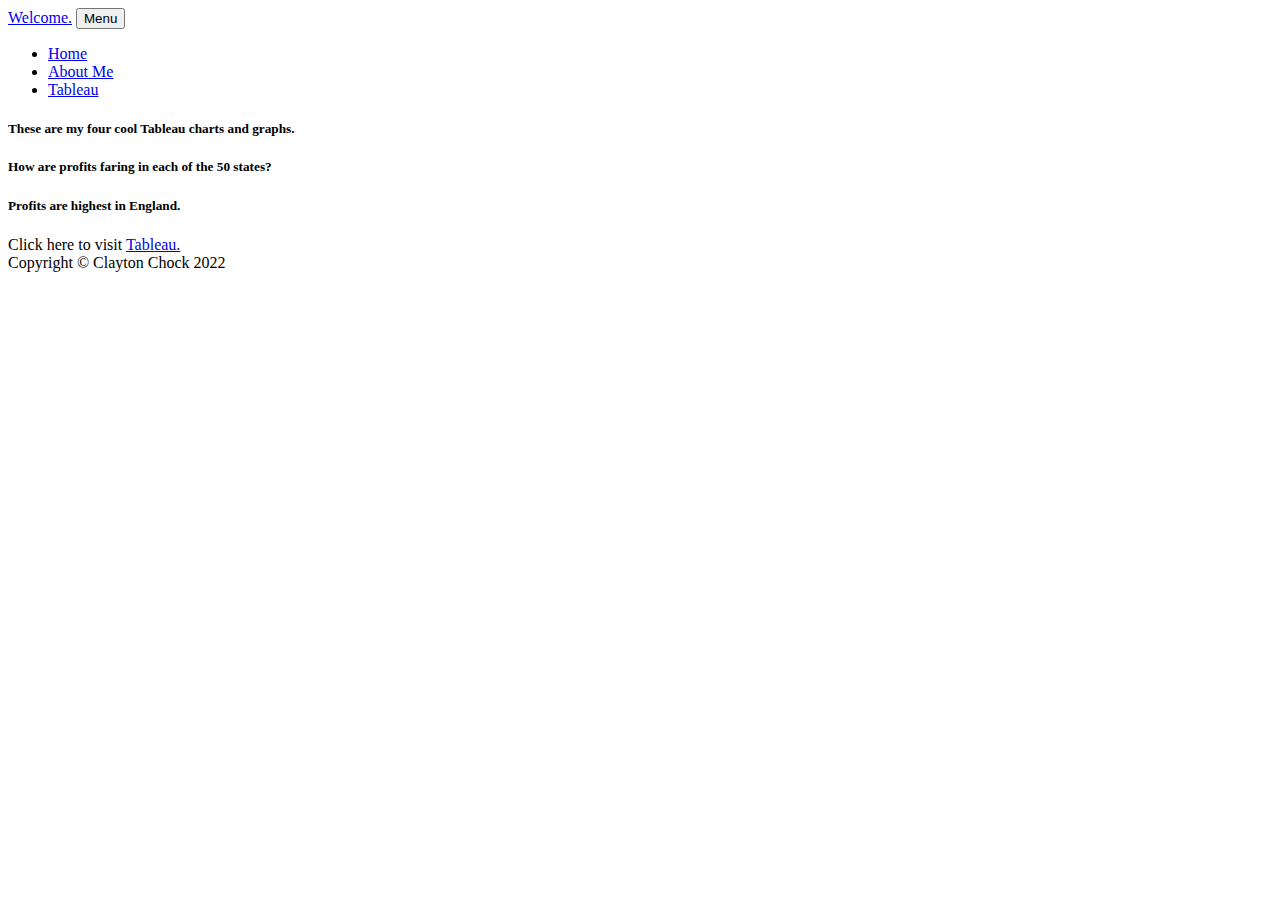
<file: html/tableau.html>
<!--Last edit 8/12/2022 8:45 PM by Clay Chock-->
<!DOCTYPE html>
<html lang="en">
    <head>
        
        <title>Tableau page</title>
        
    </head>
    <body class="backgrounds">
        <!-- Navigation-->
        <nav class="navbar navbar-expand-lg navbar-light" id="mainNav">
            <div class="container px-4 px-lg-5">
                <a class="navbar-brand" href="../index.html">Welcome.</a>
                <button class="navbar-toggler" type="button" data-bs-toggle="collapse" data-bs-target="#navbarResponsive" aria-controls="navbarResponsive" aria-expanded="false" aria-label="Toggle navigation">
                    Menu
                    <i class="fas fa-bars"></i>
                </button>
                <div class="collapse navbar-collapse" id="navbarResponsive">
                    <ul class="navbar-nav ms-auto py-4 py-lg-0">
                        <li class="nav-item"><a class="nav-link px-lg-3 py-3 py-lg-4" href="../index.html">Home</a></li>
                        <li class="nav-item"><a class="nav-link px-lg-3 py-3 py-lg-4" href="about.html">About Me</a></li>
                        <li class="nav-item"><a class="nav-link px-lg-3 py-3 py-lg-4" href="tableau.html">Tableau</a></li>
                    </ul>
                </div>
            </div>
        </nav>
        <h5>These are my four cool Tableau charts and graphs.</h5>
            <p></p>
        <h5>How are profits faring in each of the 50 states?</h5>
        <div class='tableauPlaceholder' id='viz1660331112693' style='position: relative'>
            <noscript><a href='#'><img alt='Sheet 1 ' src='https:&#47;&#47;public.tableau.com&#47;static&#47;images&#47;ta&#47;tableauforwebsite_16603310045340&#47;Sheet1&#47;1_rss.png' style='border: none' />
            </a></noscript><object class='tableauViz'  style='display:none;'><param name='host_url' value='https%3A%2F%2Fpublic.tableau.com%2F' />
            <param name='embed_code_version' value='3' /> <param name='site_root' value='' /><param name='name' value='tableauforwebsite_16603310045340&#47;Sheet1' /><param name='tabs' value='no' />
            <param name='toolbar' value='yes' /><param name='static_image' value='https:&#47;&#47;public.tableau.com&#47;static&#47;images&#47;ta&#47;tableauforwebsite_16603310045340&#47;Sheet1&#47;1.png' /> 
            <param name='animate_transition' value='yes' /><param name='display_static_image' value='yes' /><param name='display_spinner' value='yes' /><param name='display_overlay' value='yes' />
            <param name='display_count' value='yes' /><param name='language' value='es-ES' /><param name='filter' value='publish=yes' /></object></div><script type='text/javascript'>                    
            var divElement = document.getElementById('viz1660331112693');                    var vizElement = divElement.getElementsByTagName('object')[0];                    vizElement.style.width='100%';vizElement.style.height=(divElement.offsetWidth*0.75)+'px';                    
            var scriptElement = document.createElement('script');                    scriptElement.src = 'https://public.tableau.com/javascripts/api/viz_v1.js';                    vizElement.parentNode.insertBefore(scriptElement, vizElement);                
            </script>

        

        <h5>Profits are highest in England.</h5>

        <p></p>
        Click here to visit <a href="https://www.tableau.com/">Tableau.</a>


    </body>
    <footer class="border-top">
        <div class="container px-4 px-lg-5">
            <div class="row gx-4 gx-lg-5 justify-content-center">
                <div class="col-md-10 col-lg-8 col-xl-7">
                    
                    <div class="small text-center text-muted fst-italic">Copyright &copy; Clayton Chock 2022</div>
                </div>
            </div>
        </div>
        
    </footer>

</html>
</file>
